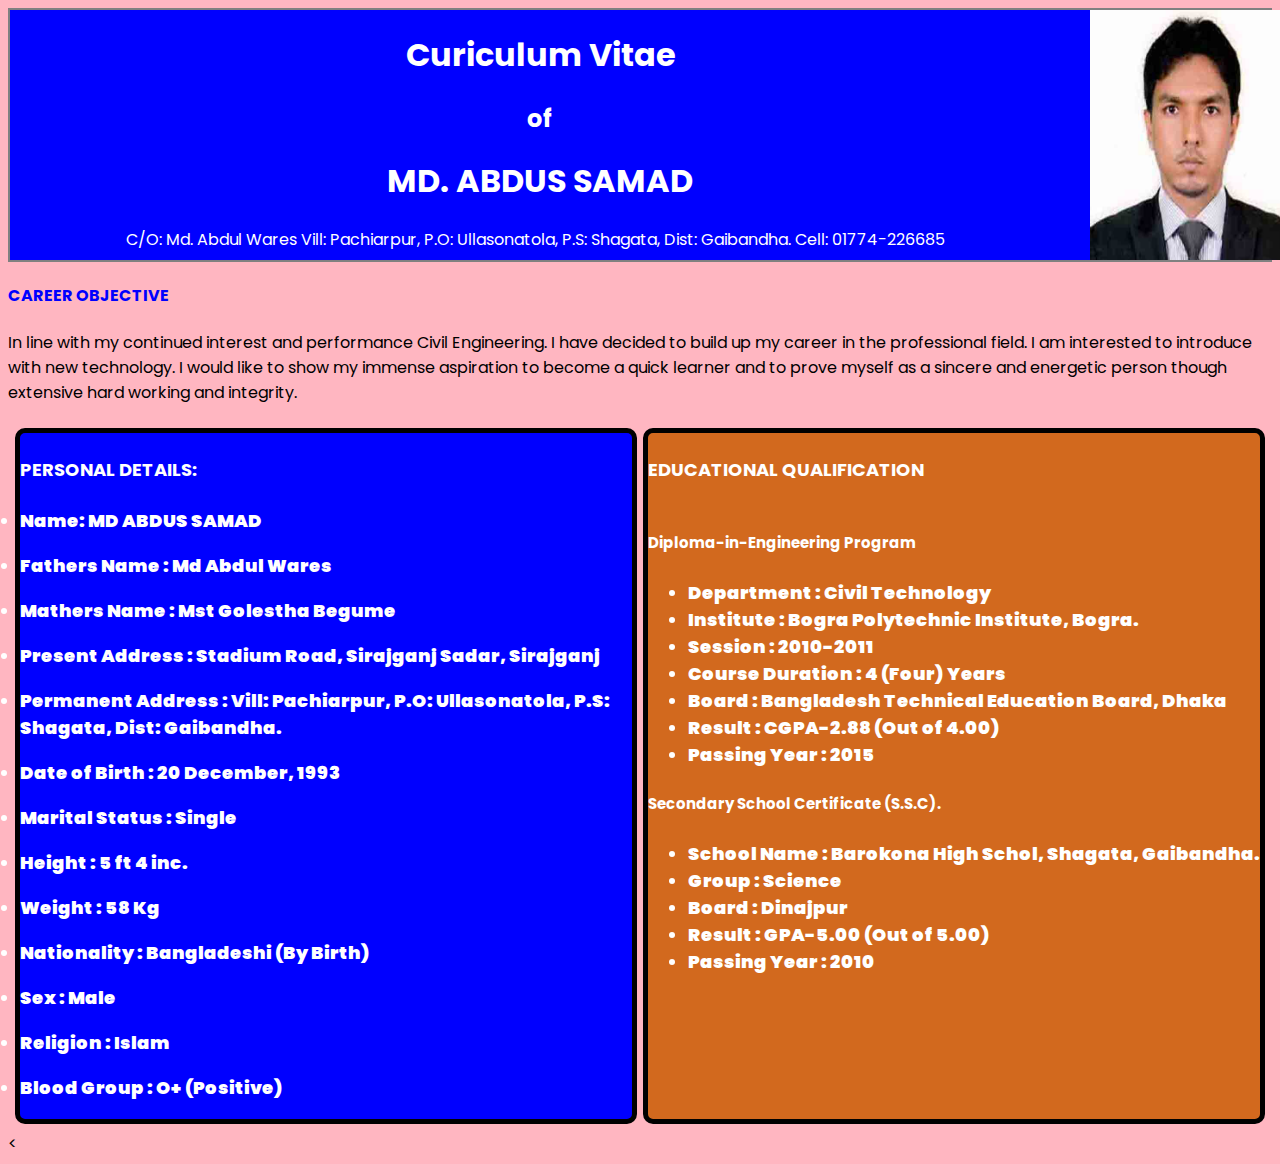
<file: index.html>
<!DOCTYPE html>
<html lang="en">

<head>
    <meta charset="UTF-8">
    <meta http-equiv="X-UA-Compatible" content="IE=edge">
    <meta name="viewport" content="width=device-width, initial-scale=1.0">
    <title>My Portfolio</title>
    <link rel="stylesheet" href="style.css">
    <link rel="preconnect" href="https://fonts.googleapis.com">
    <link rel="preconnect" href="https://fonts.gstatic.com" crossorigin>
    <link href="https://fonts.googleapis.com/css2?family=Poppins:ital@1&display=swap" rel="stylesheet">


</head>

<body>
    <continer>

        <div class="top">
            <h1>Curiculum Vitae</h1>
            <h2>of</h2>
            <h1>MD. ABDUS SAMAD</h1>
            <p>C/O: Md. Abdul Wares
                Vill: Pachiarpur, P.O: Ullasonatola,
                P.S: Shagata, Dist: Gaibandha.
                Cell: 01774-226685
            </p>
        </div>
        <div>
            <img id="samad" height="250px" width="auto" src="image/pasport pic.jpg" alt="">
        </div>
    </continer>



    <h4 class="career">CAREER OBJECTIVE</h4>
    <p>In line with my continued interest and performance Civil Engineering. I have decided to build up my career in
        the
        professional field. I am interested to introduce with new technology. I would like to show my immense
        aspiration
        to become a quick learner and to prove myself as a sincere and energetic person though extensive hard
        working
        and integrity. </p>


    <container class="pd">
        <div class="personal-details">
            <h4 class="pds">PERSONAL DETAILS:</h4>
            <table>
                <p>
                    <li>Name: <strong>MD ABDUS SAMAD</strong></li>
                </p>
                <p>
                    <li> Fathers Name : <strong>Md Abdul Wares</strong></li>
                </p>

                <p>
                    <li>Mathers Name : Mst Golestha Begume</li>
                </p>
                <p>
                    <li>Present Address : Stadium Road, Sirajganj Sadar, Sirajganj</li>
                </p>
                <p>
                    <li>Permanent Address : Vill: Pachiarpur, P.O: Ullasonatola,
                        P.S: Shagata, Dist: Gaibandha.
                    </li>
                </p>
                <p>
                    <li>Date of Birth : 20 December, 1993</li>
                </p>

                <p>
                    <li>Marital Status : Single </li>
                </p>
                <p>
                    <li>Height : 5 ft 4 inc.</li>
                </p>
                <p>
                    <li>Weight : 58 Kg</li>
                </p>
                <p>
                    <li>Nationality : Bangladeshi (By Birth) </li>
                </p>
                <p>
                    <li>Sex : Male </li>
                </p>
                <p>
                    <li>Religion : Islam </li>
                </p>
                <p>
                    <li>Blood Group : O+ (Positive) </li>
                </p>

            </table>
        </div>



        <div class="education-details">
            <table>
                <h4 class="pds">EDUCATIONAL QUALIFICATION</h4>
            </table>
            <h5>Diploma-in-Engineering Program </h5>
            <ul>
                <li>Department : Civil Technology</li>
                <li>Institute : Bogra Polytechnic Institute, Bogra. </li>
                <li>Session : 2010-2011</li>
                <li>Course Duration : 4 (Four) Years </li>
                <li>Board : Bangladesh Technical Education Board, Dhaka</li>
                <li>Result : CGPA-2.88 (Out of 4.00)</li>
                <li>Passing Year : 2015</li>
            </ul>
            <h5>Secondary School Certificate (S.S.C). </h5>
            <ul>
                <li>School Name : Barokona High Schol, Shagata, Gaibandha.</li>
                <li>Group : Science </li>
                <li>Board : Dinajpur</li>
                <li>Result : GPA-5.00 (Out of 5.00)</li>
                <li>Passing Year : 2010</li>
            </ul>
        </div>
    </container>





    < </body>

</html>
</file>
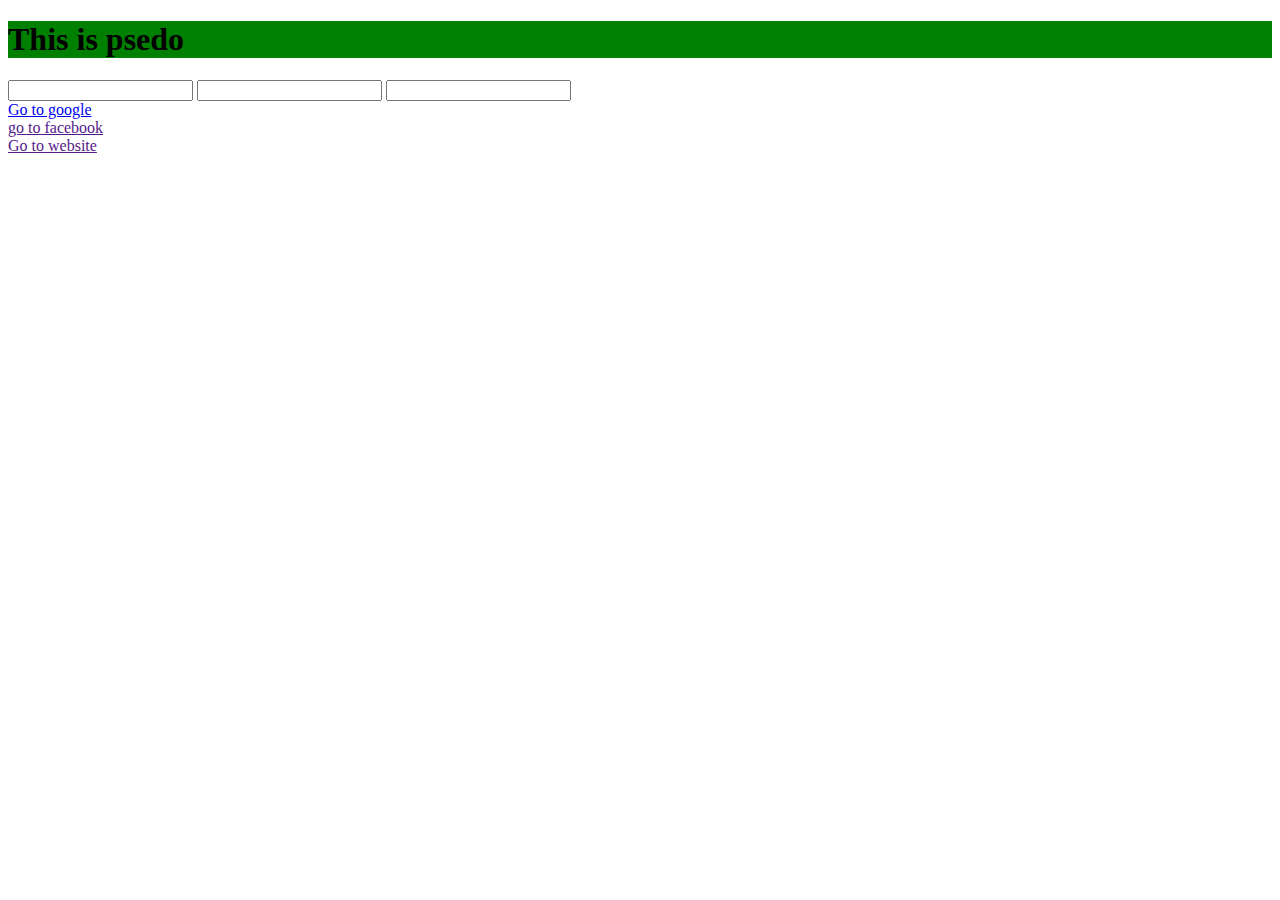
<file: practice.html>
<!DOCTYPE html>
<html lang="en">

<head>
    <meta charset="UTF-8">
    <meta http-equiv="X-UA-Compatible" content="IE=edge">
    <meta name="viewport" content="width=device-width, initial-scale=1.0">
    <title>Document</title>
    <style>
        h1 {
            background-color: green;
            ;
        }

        h1:hover {
            background-color: greenyellow;
            color: white;
            width: 200px;
            height: 200px;
            margin: 10px;
            border: 10px solid red;
            padding: 50px;
            font-weight: 700;
        }

        a {
            display: block;
        }

        .inptte:focus {
            display: block;
            background-color: green;
            color: white;
        }
    </style>
</head>

<body>
    <h1>This is psedo</h1>
    <input type="text">
    <input class="inptte" type="text">
    <input type="text">
    <a href="http//:www.facebook.com">Go to google</a>
    <a href="">go to facebook</a>
    <a href="">Go to website</a>
    <a href=""></a>
</body>

</html>
</file>
<file: style.css>
body{
    background-color: lightpink;
    font-family: 'Poppins', sans-serif;
    
}
h2{
    text-align: center;
}
h1{
    text-align: center;
}
h3{
    text-align: center;
}

ul{
margin-top: 4px;
margin-bottom: 4x;
}
.top{
    text-align: center;
    justify-content: center;
    color: white;
   
    
}
.cvpic{
    align-items: center;

}
continer{
    display: flex;
    background-color: blue;
    height:250px;
    border: 2px solid gray;
    text-align: center;
    justify-content: center;
}
.pd{
    display: flex;
    padding: 4px;
    color: white;


}
table{
    border-collapse: collapse;
}

.career{
    color: blue;
    
}
.education-details{
    background-color: chocolate;
    border-radius: 10px;
    width: 50%;
    margin: 3px;
    border: 5px solid black;
    font-weight: 1000;
    font-size: large;
}
.personal-details{
    background-color: blue;
    border-radius: 10px;
    width: 50%;
    margin: 3px;
    border: 5px solid black;
    font-weight: 1000;
    font-size: large;
}

.img{
    border-radius: 50px;
    border-right: 0px;
}
p{
    margin-right: 10px;
}
#samad{
    position: relative;
    left: 135px;
}
</file>
